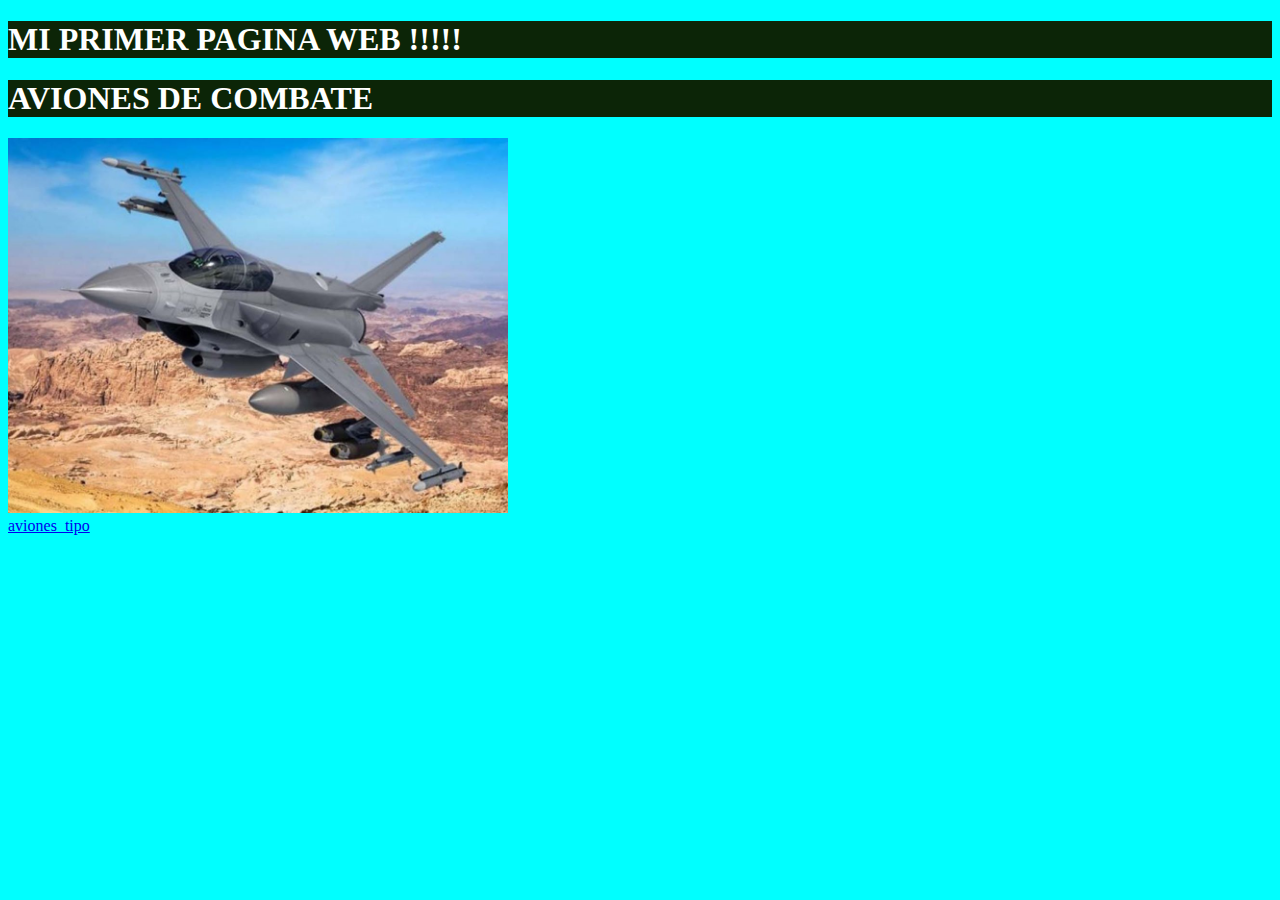
<file: index.html>
<!DOCTYPE html>
<html lang="es">
<head>
    <meta charset="UTF-8">
    <meta http-equiv="X-UA-compatible" content="IE-edge"
    <meta name="viewport" content="width=device-width, user-scalable=no, initial-scale=1.0,
    <title>MI PRIMER PAGINA WEB !!</title> 
    maximun-scale=1.0, minimum-scale=1.0">
    <title>MI PRIMER PAGINA WEB !!</title>

</head>
<style>
html{
    background-color: aqua;
}
h1{
    background-color: rgb(12, 37, 7);
    color: white;
    font-family: Georgia, 'Times New Roman', Times, serif
    text-align: center;
}
</style>
<body>
    <h1>MI PRIMER PAGINA WEB !!!!!</h1>

    <h1>AVIONES DE COMBATE</h1>
    <img src="aviones-de-combate.jpg" alt="" width="500" height="">
    <iframe width="560" height="315" src="https://www.youtube.com/embed/r73f2_x9LF4" title="YouTube video player" frameborder="0" allow="accelerometer; autoplay; clipboard-write; encrypted-media; gyroscope; picture-in-picture; web-share" allowfullscreen></iframe>
<br>
    <a href="aviones_tipo.html">aviones_tipo</a>

</body>
</html>
</file>
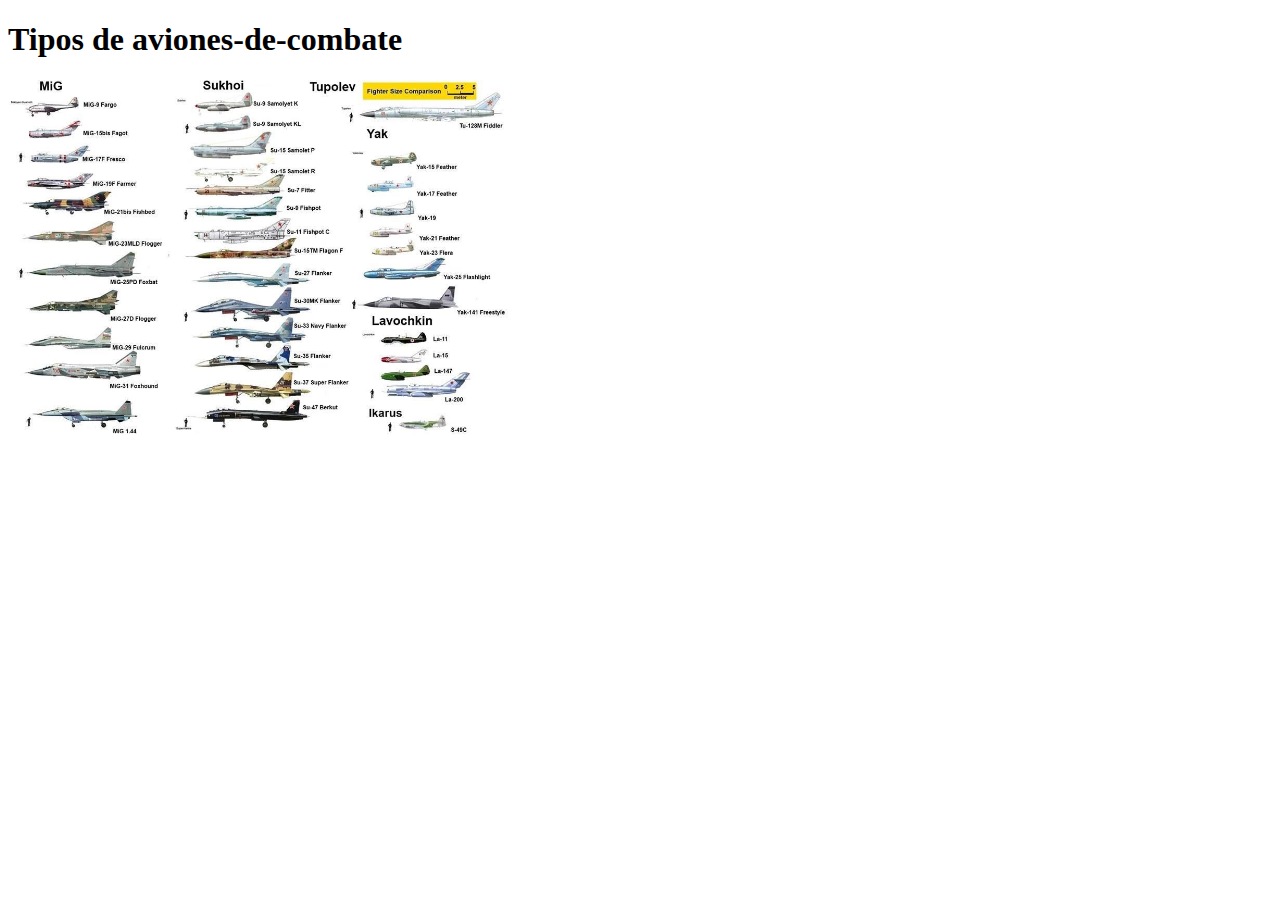
<file: aviones_tipo.html>
<!DOCTYPE html>
<html lang="en">
<head>
    <meta charset="UTF-8">
    <meta http-equiv="X-UA-Compatible" content="IE=edge">
    <meta name="viewport" content="width=device-width, initial-scale=1.0">
    <title>Tipos de aviones-de-combate</title>
</head>
<body>
    <h1>Tipos de aviones-de-combate</h1>
    <img src="tipos-de-aviones.jpg" alt="" width="500" height="">
</body>
</html>
</file>
